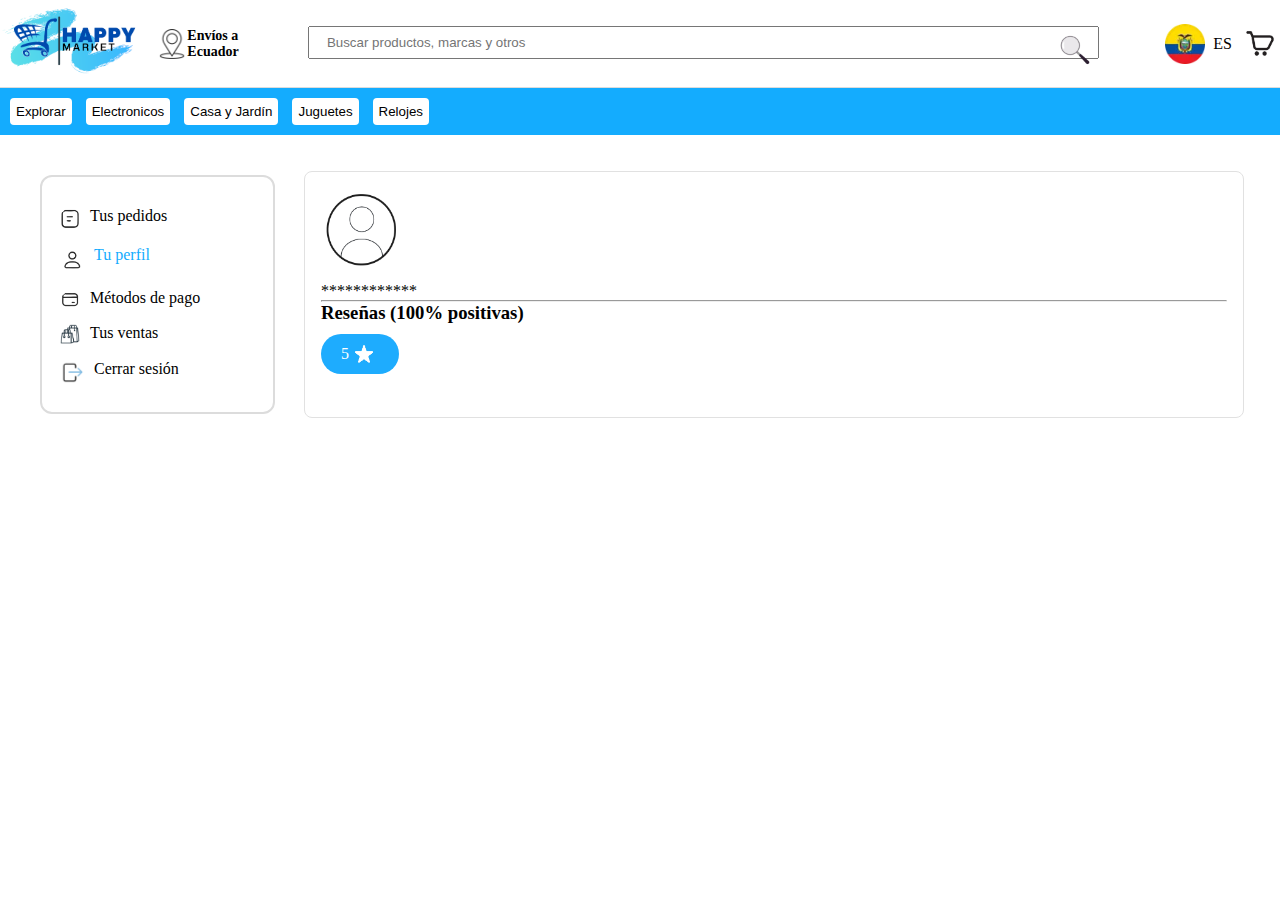
<file: perfil.html>
<!DOCTYPE html>
<html lang="en">
  <head>
    <meta charset="UTF-8" />
    <meta name="viewport" content="width=device-width, initial-scale=1.0" />
    <title>Perfil</title>
    <link rel="stylesheet" href="./css/perfil.css" />
  </head>
  <body>
    <header>
      <img src="./img/logo.png" alt="" class="logo" />

      <div class="container-search">
        <figure class="envios-box">
          <img src="./img/ubicacion.png" alt="" class="ubicacion" />
          <figcaption>
            <h1 class="envios-txt">Envíos a Ecuador</h1>
          </figcaption>
        </figure>
        <div class="container-search-input">
          <input type="search" placeholder="Buscar productos, marcas y otros" />
          <img src="./img/lupa.png" alt="" class="lupa" />
        </div>
      </div>

      <div class="container-kart">
        <img src="./img/ecuador.webp" alt="" class="ecuador" />
        <span class="es">ES</span>
        <img src="./img/carrito.jpg" alt="" class="carrito" />
      </div>
    </header>
    <nav>
      <button type="button">Explorar</button>
      <button type="button">Electronicos</button>
      <button type="button">Casa y Jardín</button>
      <button type="button">Juguetes</button>
      <button type="button">Relojes</button>
    </nav>
    <main>
      <aside>
        <ul>
          <li>
            <figure class="pedidos">
              <img src="./img/pedidos.png" alt="" class="pedidos-img" />
              <figcaption>Tus pedidos</figcaption>
            </figure>
          </li>
          <li>
            <figure class="perfil">
              <img src="./img/perfil.png" alt="" class="perfil-img" />
              <figcaption>Tu perfil</figcaption>
            </figure>
          </li>
          <li>
            <figure class="m-Pago">
              <img src="./img/pago.png" alt="" class="pago-img" />
              <figcaption>Métodos de pago</figcaption>
            </figure>
          </li>
          <li>
            <figure class="ventas">
              <img src="./img/ventas.jpg" alt="" class="ventas-img" />
              <figcaption>Tus ventas</figcaption>
            </figure>
          </li>
          <li>
            <figure class="cerrar">
              <img src="./img/cerrar.png" alt="" class="cerrar-img" />
              <figcaption>Cerrar sesión</figcaption>
            </figure>
          </li>
        </ul>
      </aside>
      <section>
        <article class="profile-card">
          <div class="profile-image">
            <img src="./img/perfilReseña.png" alt="" />
            <p class="profile-stars">************</p>
          </div>
          <hr class="divider" />
          <h3>Reseñas (100% positivas)</h3>
          <div class="star-rating">
            <span>5</span>
            <img
              src="./img/estrella.png"
              alt="5 estrellas"
              class="estrellas-img"
            />
          </div>
        </article>
      </section>
    </main>
  </body>
</html>
</file>
<file: css/perfil.css>
* {
  margin: 0;
  padding: 0;
  box-sizing: border-box;
}

body {
  background-color: white;
}

main {
  display: grid;
  grid-template-columns: 20% auto;
  padding: 20px;
  gap: 20px;
}

section {
  padding: 1rem;
  display: grid;
  gap: 1rem;
}

section article {
  border: 1px solid rgb(225, 225, 225);
  padding: 1rem;
  border-radius: 8px;
  background-color: white;
}

section article img {
  width: 15%;
}

.profile-card {
  border: 1px solid #e1e1e1;
  border-radius: 8px;
  background-color: white;
}

.profile-image img {
  width: 80px;
  height: 80px;
  margin-bottom: 10px;
}

.star-rating {
  display: inline-flex;
  align-items: center;
  background-color: #1eacfe;
  color: white;
  padding: 5px 20px;
  border-radius: 20px;
  margin-top: 10px;
}

section br::after {
  content: "";
  position: absolute;
  border-bottom: 1px solid rgb(150, 150, 150);
  width: 100%;
}

section article img {
  width: 15%;
}

.detalle-pedido {
  display: flex;
  justify-content: space-between;
  align-items: center;
  border-top: 1px solid rgb(150, 150, 150); /* Línea superior */
  padding-top: 0.5rem;
  border-top: 1px solid #cccccc; /* Gris claro */
  margin-top: 0.5rem;
}

header {
  border-bottom: 1px solid rgb(220, 220, 220);
  display: grid;
  grid-template-columns: auto 80% auto;
}

.container-search {
  padding: 1rem;
  display: flex;
}

.container-search-input {
  display: flex;
  width: 100%;
  margin-left: 24px;
}

.container-search input {
  width: 100%;
  height: 60%;
  border: 0 0 0 0.5% solid rgb(150, 150, 150);
  padding: 0.5rem;
  padding-left: 2%;
  margin: 10px;
}

.container-kart {
  display: flex;
  align-items: center;
  gap: 0.5rem;
}

.container-kart img {
  width: 40px;
  height: 40px;
}

img {
  width: 100%;
}

.ubicacion {
  width: 30px;
}

.envios-box {
  display: flex;
  align-items: center;
}

.envios-txt {
  font-size: 14px;
}

.lupa {
  width: 40px;
  height: 40px;
  transform: translate(-135%, 35%);
}

.ecuador {
  width: 30px;
}

.carrito {
  width: 30px;
}

nav {
  background-color: rgb(20, 172, 254);
  padding: 10px;
  display: flex;
  gap: 14px;
}

nav button {
  background-color: rgb(255, 255, 255);
  border-radius: 4px;
  border: none;
  padding: 6px;
}

aside {
  border: 20px;
  border-radius: 10px;
  padding: 20px;
  width: 235px; /* Ancho del contenido */
  background-color: white;
  gap: 40px;
}

aside ul {
  gap: 40px;
  list-style: none; /* Elimina los puntos */
  padding: 16px; /* Espaciado interno */
  padding-left: 18px;
  padding-top: 22px;
  padding-bottom: 20px;
  padding-right: 70px;
  align-items: center;
  border: 2px solid rgb(220, 220, 220); /* Borde azul */
  border-radius: 12px; /* Bordes redondeados */
  width: 235px; /* Ajusta el ancho al contenido */
  background-color: white; /* Fondo blanco */
}

aside li {
  display: flex;
  align-items: center; /* Centra el texto con la imagen */
  gap: 5px; /* Espacio entre la imagen y el texto */
  padding: 8px 0;
}

.pedidos {
  display: flex;
  gap: 10px;
}

.pedidos-img {
  width: 20px;
}

.pedidos-txt {
  font-size: 16px;
}

.perfil {
  display: flex;
  gap: 10px;
  color: rgb(20, 172, 254);
}

.perfil-img {
  width: 24px;
}

.m-Pago {
  display: flex;
  gap: 10px;
}

.pago-img {
  width: 20px;
}

.ventas {
  display: flex;
  gap: 10px;
}

.ventas-img {
  width: 20px;
}

.cerrar {
  display: flex;
  gap: 10px;
}

.cerrar-img {
  width: 24px;
}

/* Nuevos estilos para la sección de reseñas */
.resenas {
  text-align: center;
  margin-top: 1rem;
}

.resenas h3 {
  font-size: 1.2rem;
  margin-bottom: 0.5rem;
}

.estrellas {
  display: flex;
  justify-content: center;
  align-items: center;
  gap: 5px;
  margin-top: 0.5rem;
}

.estrellas-img {
  width: 30px; /* Aumentamos el tamaño de la estrella */
  height: 30px;
}
</file>
